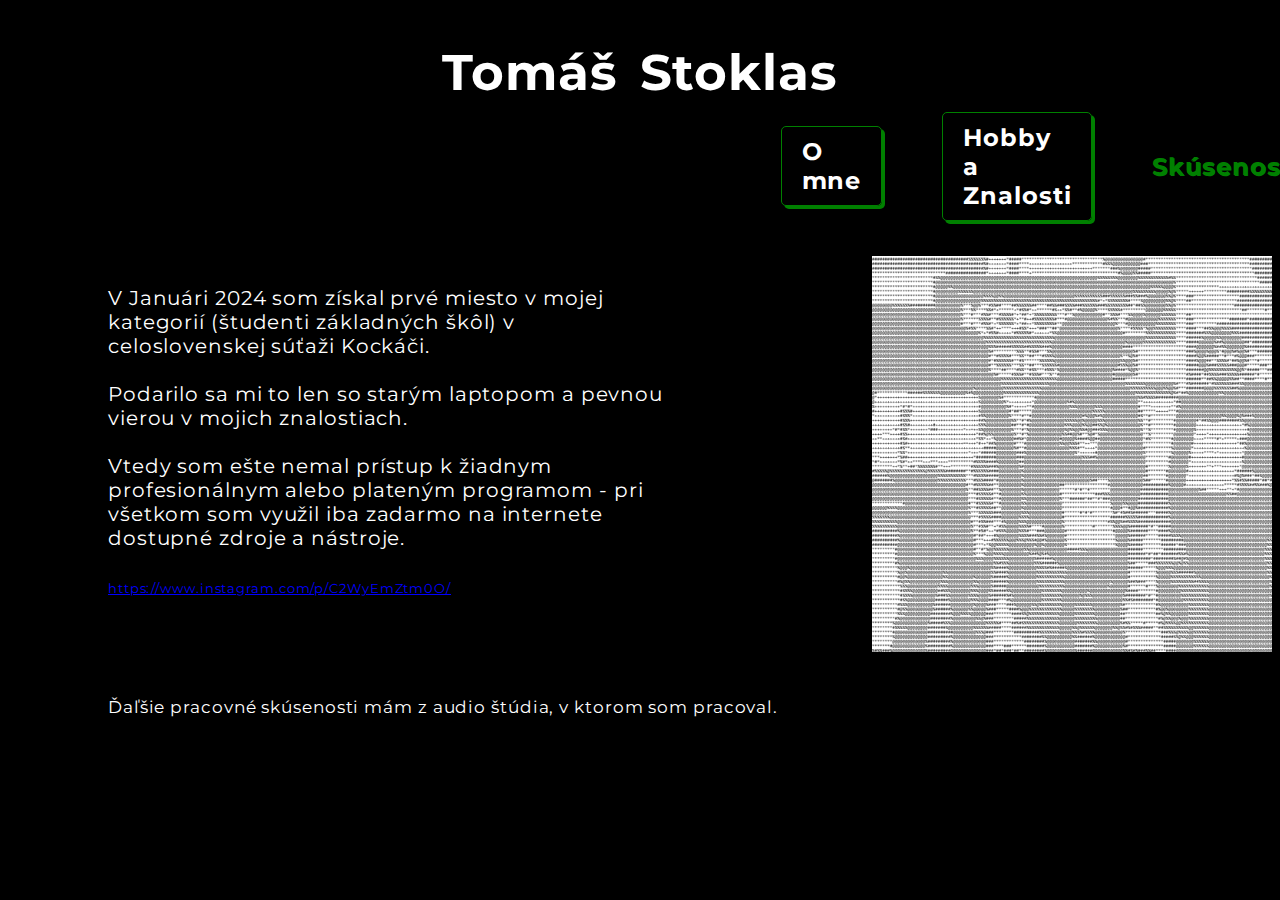
<file: skusenosti.html>
<!DOCTYPE html>
<html lang="en">
<head>
    <meta charset="UTF-8">
    <meta name="viewport" content="width=device-width, initial-scale=1.0">
    <title>Tomáš Stoklas - Moja osobná webstránka</title>
    <link rel="stylesheet" href="style.css">
    <link href="https://fonts.googleapis.com/css2?family=Montserrat&display=swap" rel="stylesheet">
</head>
<body>

    <div class="meno">
        <h1>Tomáš Stoklas</h1>
    </div>
    
    <div class="compass">
        <h2><a href="index.html" class="button">O mne</a></h2>
        <h2><a href="hobby.html" class="button">Hobby a Znalosti</a></h2>
        <h2 class="activePage">Skúsenosti</h2>
    </div>

    <div class="skusenosti">
        <div class="skusenostiText">
            V Januári 2024 som získal prvé miesto v mojej kategorií (študenti základných škôl) v celoslovenskej súťaži Kockáči.
            <br>
            <br>
            Podarilo sa mi to len so starým laptopom a pevnou vierou v mojich znalostiach. 
            <br>
            <br>
            Vtedy som ešte nemal prístup k žiadnym profesionálnym alebo plateným programom - pri všetkom som využil iba zadarmo na internete dostupné zdroje a nástroje.
            <br>
            <br>
            <a href="https://www.instagram.com/p/C2WyEmZtm0O/" target="_blank" rel="noopener noreferrer" style="color: blue; text-decoration: underline; font-size: small">https://www.instagram.com/p/C2WyEmZtm0O/</a>
        </div>
        <img src="kockaci-ascii.png" alt="" class="kockaciImg" id="kockaciImg">
    </div>

    <p class="studio">
        Ďaľšie pracovné skúsenosti mám z audio štúdia, v ktorom som pracoval.
    </p>

     <script src="script.js"></script>
    <img src="important.jpg" alt="" style="width: 0px;">
</body>
</file>
<file: style.css>
body {
  font-family: "Montserrat", sans-serif;
  letter-spacing: 0.9px;
  background-color: black;
  color: white;
}

.meno {
  display: flex;
  justify-content: center;
  font-size: 25px;
  word-spacing: 7px;
}

.compass {
  display: flex;
  flex-direction: row;
  justify-content: center;
  align-items: center;
  gap: 60px;
  height: 40px;
  padding-left: 800px;
  margin-top: 10px;
}

.omneText {
  display: flex;
  color: white;
  justify-content: center;
  align-items: center;
  margin: auto;
  height: 500px;
  width: 900px;
  font-size: 20px;
}

.aboutmeImg {
  width: 300px;
  padding-right: 100px;
  padding-top: 20px;
  transition: all 1s ease;
}

.aboutmeImg:hover {
  content: url(website-photo-me.jpg);
}

.OMne {
  display: flex;
  align-items: center;
  gap: 50px;
  margin-top: 0px;
}

.proTip {
  display: flex;
  color: rgb(148, 147, 147);
  font-size: 10px;
  font-style: italic;
  padding-left: 90px;
}

a {
  color: inherit;
  text-decoration: none;
  font: inherit;
}

a.button {
  display: inline-block;
  padding: 10px 20px;
  color: white;
  border: 1px solid green;
  border-radius: 5px;
  box-shadow: 3px 3px 0 green;
  text-decoration: none;
  font: inherit;
  transition:
    background-color 0.3s ease,
    box-shadow 0.3s ease,
    transform 0.1s ease;
}

a.button:hover {
  background-color: green;
  box-shadow: 2px 2px 0 #000;
  transform: translate(1px, 1px);
}

a.button:active {
  box-shadow: 1px 1px 0 #000;
  transform: translate(2px, 2px);
}

.activePage {
  display: inline-block;
  color: green;
  text-shadow: 1px 1px 0 currentColor;
}

.introText {
  margin-top: 40px;
  margin-left: 80px;
  font-size: 20px;
  width: auto;
  text-align: left;
}

.aText {
  margin-top: 50px;
  margin-right: 80px;
  text-align: right;
}

.bText {
  margin-left: 80px;
  margin-top: 50px;
  text-align: left;
}

.hobbyText {
  line-height: 32px;
  font-size: 20px;
}

.titleOne {
  display: flex;
  text-align: center;
  justify-content: center;
  margin-top: 50px;
  border: 4px solid white;
  padding: 20px;
  width: fit-content;
  margin-left: auto;
  margin-right: auto;
}

.titleTwo {
  display: flex;
  text-align: center;
  justify-content: center;
  margin: auto;
  border: 4px solid white;
  padding: 20px;
  width: fit-content;
  margin-top: 70px;
}

.fotoText {
  line-height: 32px;
  font-size: 20px;
}

.sky {
  display: block;
  width: 1000px;
  margin-left: auto;
  margin-right: auto;
  margin-top: 20px;
  border: 2px solid green;
  box-shadow: 5px 5px 5px green;
}

.skusenostiText {
  width: 700px;
  margin-top: 100px;
  margin-left: 100px;
  font-size: 20px;
}

.kockaciImg {
  width: 400px;
  margin-top: 70px;
  margin-left: 100px;
  transition: all 1s ease;
}

.skusenosti {
  display: flex;
  flex-direction: row;
  gap: 105px;
}

.kockaciImg:hover {
  content: url(kockaci.jpg);
  height: 396px;
}

.studio {
  margin-left: 100px;
  margin-top: 45px;
  font-size: 17px;
}

.kontakt {
  margin-top: 0;
}
</file>
